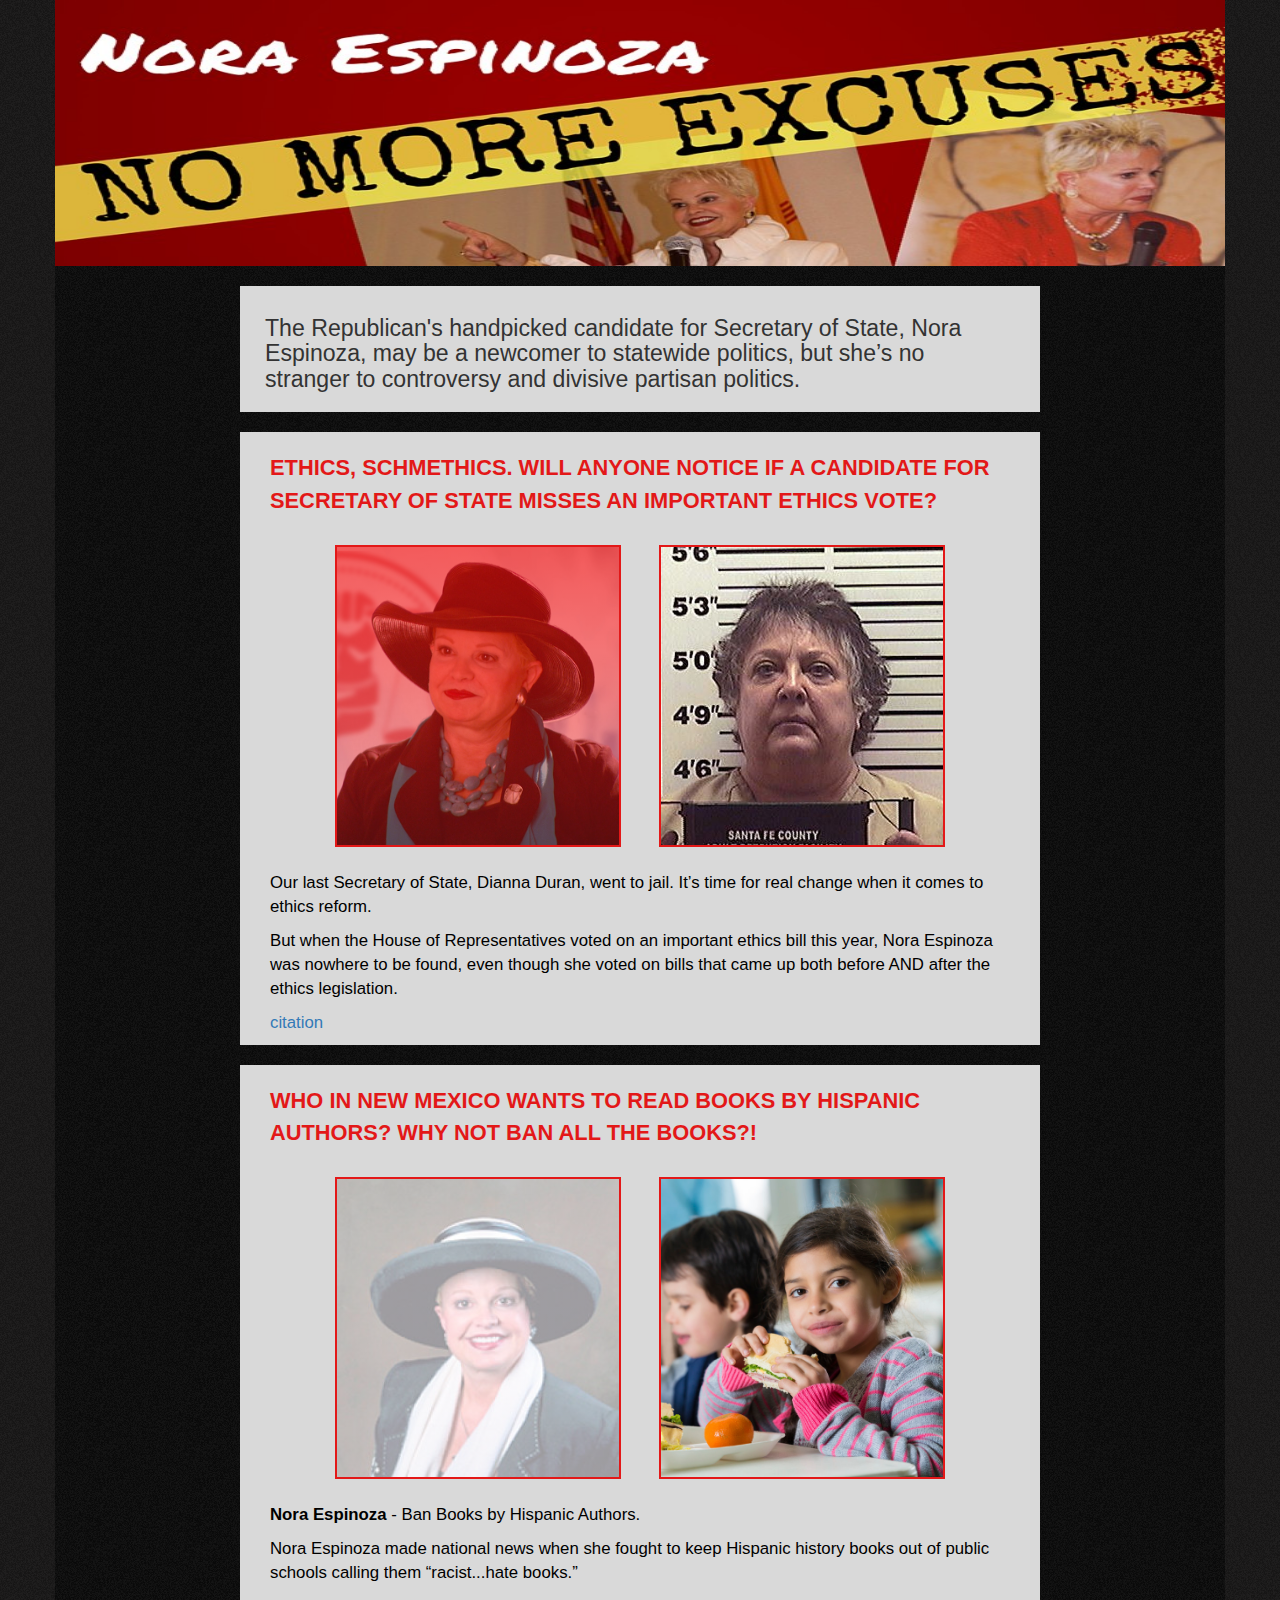
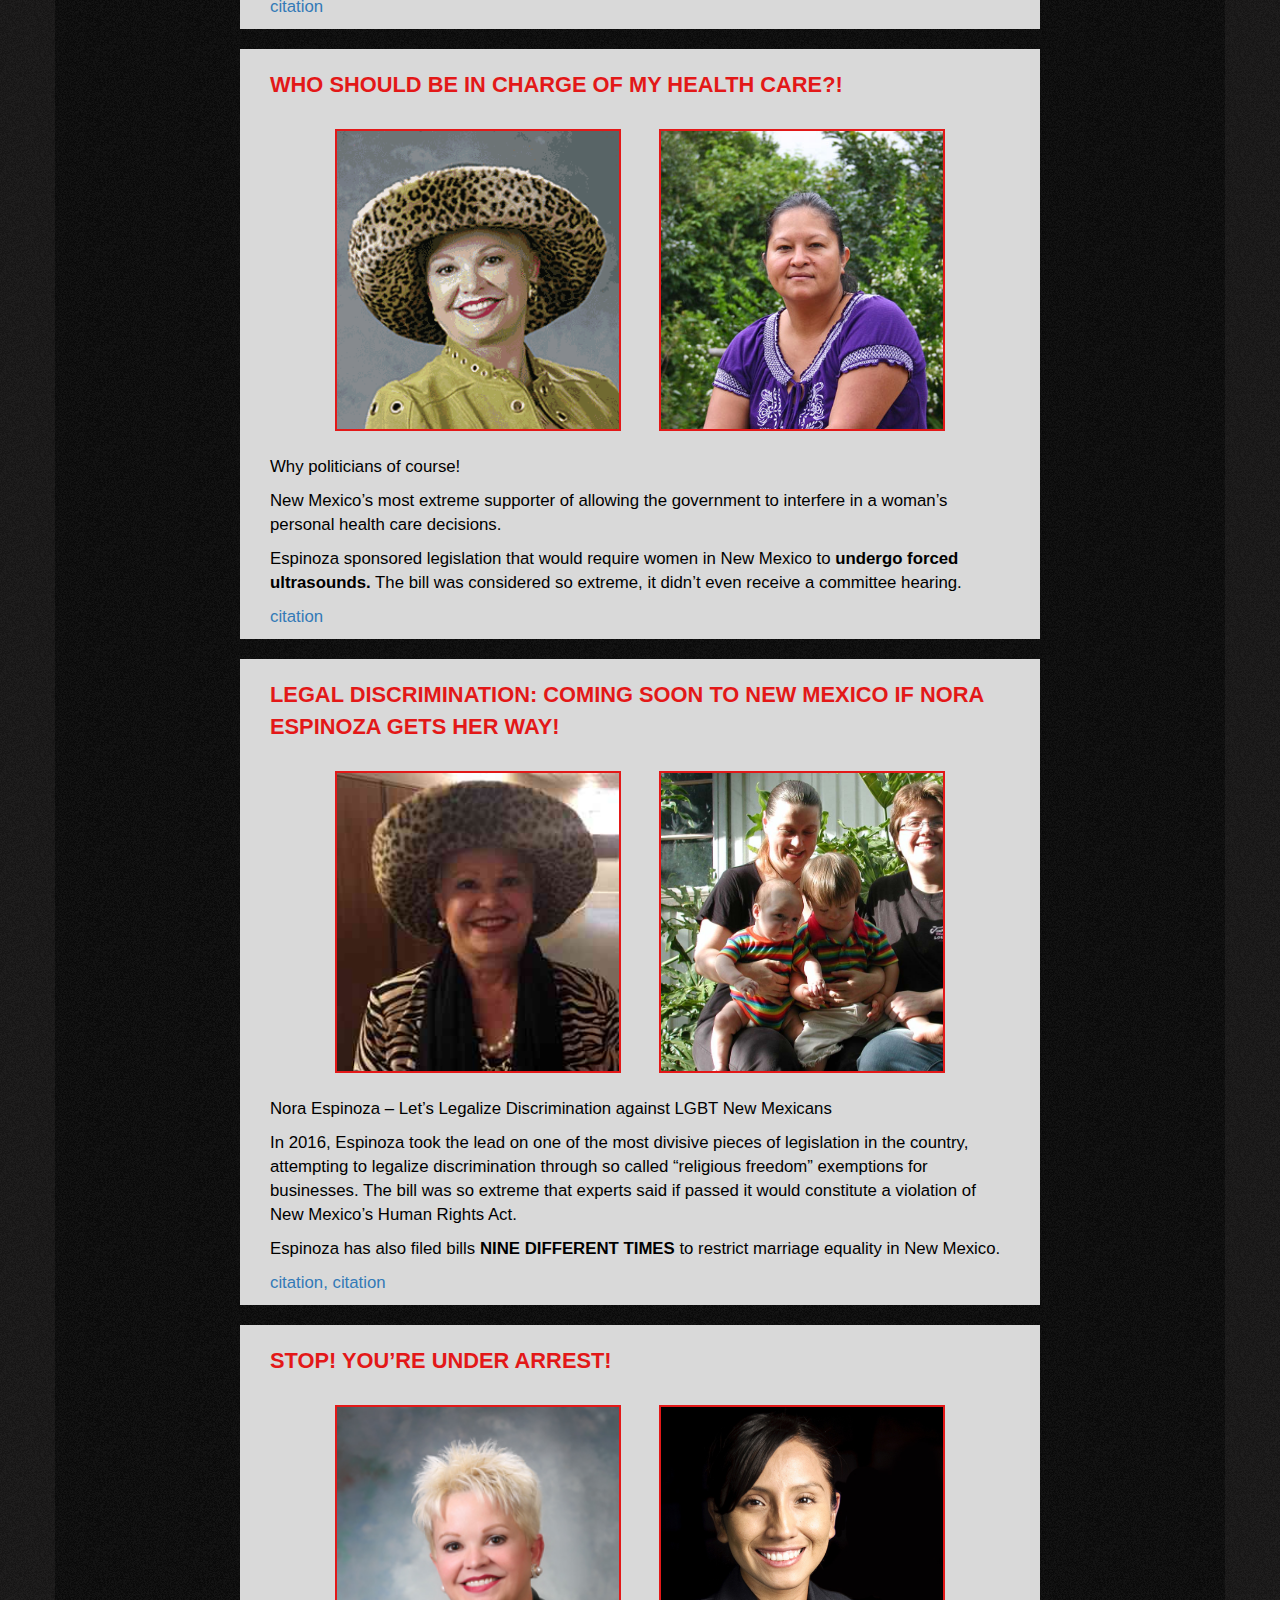
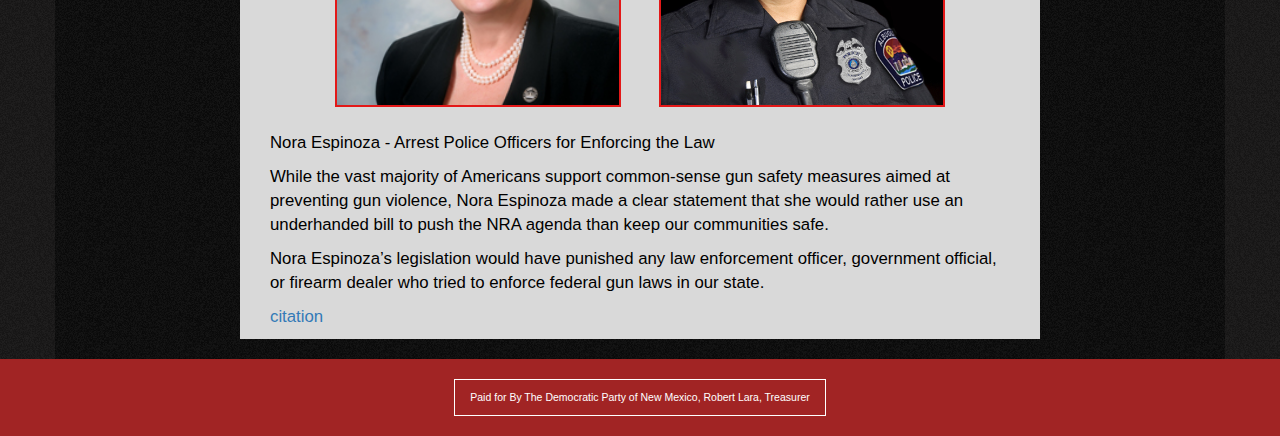
<file: nora/index.html>
<!DOCTYPE html>
<html>
<head>
	<meta charset="utf-8">
    <meta http-equiv="X-UA-Compatible" content="IE=edge">
    <meta name="viewport" content="width=device-width, initial-scale=1.0">
    <link rel="icon" type="image/png" href="img/flag.png">
    <link rel="stylesheet" type="text/css" href="css/bootstrap.css">
    <link rel="stylesheet" type="text/css" href="css/styles.css">
    <meta name="description" content="How much do you know about Donald Trump’s favorite conspiracy theories?">
	<title></title>
</head>
<body>
<div class="container">
	<header>
		<a href="#" class="slideout-menu-toggle" style="display: none;">MENU</a>
		<h1 class="text-center headline" style="display: none;">Nora Espinoza – No More Excuses</h1>
		<div class="header"></div>
	</header>
	<div class="slideout-menu" style="display: none;">
		<h3>Menu <a href="#" class="slideout-menu-toggle">X</a></h3>
		<ul>
			<li><a href="#">Link 1 </a></li>
			<li><a href="#">Link 2 </a></li>
			<li><a href="#">Link 3 </a></li>
			<li><a href="#">Link 4 </a></li>
			<li><a href="#"> Link 5 </a></li>
		</ul>
	</div>
	<div class="row">
		<div class="col-xs-12">
			<!-- start of intro -->
			<div class="row">
				<div class="col-md-8 section center-block">
					<div class="intro">
						<h3>
							The Republican's handpicked candidate for Secretary of State, Nora Espinoza, may be a newcomer to statewide politics, but she’s no stranger to controversy and divisive partisan politics.
						</h3>
					</div>
				</div>
			</div>
			<div class="row">
				<div class="col-md-8 section center-block">
					<div class="row section-content">
						<h2 class="section-title">Ethics, Schmethics. Will anyone notice if a candidate for Secretary of State misses an important ethics vote?</h2>
						<div class="picture-container">
							<div class="col-md-6 picture espinoza" ></div>
							<div class="col-md-6 picture duran" ></div>
						</div>
						<div >
							<p>Our last Secretary of State, Dianna Duran, went to jail.  It’s time for real change when it comes to ethics reform.</p>
							<p>But when the House of Representatives voted on an important ethics bill this year, Nora Espinoza was nowhere to be found, even though she voted on bills that came up both before AND after the ethics legislation.</p>
							<p>
								<a href="https://www.nmlegis.gov/Sessions/16%20Regular/votes/HJR05HVOTE.pdf">citation</a>
							</p>
						</div>
					</div>
				</div>
			</div>
			<div class="row">
				<div class="col-md-8 section center-block">
					<div class="row section-content">
						<h2 class="section-title">Who in New Mexico wants to read books by Hispanic authors? Why not ban all the books?!</h2>
						<div class="picture-container">
							<div class="col-md-6 picture espinoza1" ></div>
							<div class="col-md-6 picture children" ></div>
						</div>
						<div >
							<p>
								<strong>Nora Espinoza</strong> - Ban Books by Hispanic Authors.
							</p>
							<p>
								Nora Espinoza made national news when she fought to keep Hispanic history books out of public schools calling them “racist...hate books.”
							</p>
							<p>
								<a href="http://www.huffingtonpost.com/2013/03/13/nora-espinoza-mexican-american-studies_n_2863540.html">citation</a>
							</p>
						</div>

					</div>
				</div>
			</div>
			<div class="row">
				<div class="col-md-8 section center-block">
					<div class="row section-content">
						<h2 class="section-title">Who should be in charge of my health care?!</h2>
						<div class="picture-container">
							<div class="col-md-6 picture espinoza2" ></div>
							<div class="col-md-6 picture woman" ></div>
						</div>
						<div >
							<p>
								Why politicians of course!
							</p>
							<p>
								New Mexico’s most extreme supporter of allowing the government to interfere in a woman’s personal health care decisions.
							</p>
							<p>
								Espinoza sponsored legislation that would require women in New Mexico to <strong>undergo forced ultrasounds.</strong> The bill was considered so extreme, it didn’t even receive a committee hearing.</p>
							<p>
								<a href=" https://nmlegis.gov/Sessions/13%20Regular/bills/house/HB0122.pdf">citation</a>
							</p>

						</div>
					</div>
				</div>
			</div>
			<div class="row">
				<div class="col-md-8 section center-block">
					<div class="row section-content">
						<h2 class="section-title">Legal discrimination: Coming soon to New Mexico if Nora Espinoza gets her way!</h2>
						<div class="picture-container">
							<div class="col-md-6 picture espinoza3" ></div>
							<div class="col-md-6 picture family" ></div>
						</div>
						<div >
							<p>
								Nora Espinoza – Let’s Legalize Discrimination against LGBT New Mexicans
							</p>
							<p>
								In 2016, Espinoza took the lead on one of the most divisive pieces of legislation in the country, attempting to legalize discrimination through so called “religious freedom” exemptions for businesses.  The bill was so extreme that experts said if passed it would constitute a violation of New Mexico’s Human Rights Act.
							</p>
							<p>
								Espinoza has also filed bills <strong>NINE DIFFERENT TIMES</strong> to restrict marriage equality in New Mexico.
							</p>
							<p>
								<a href="https://nmlegis.gov/Legislation/Legislation?chamber=H&legType=B&legNo=55&year=16">citation, </a>

								<a href="https://nmlegis.gov/Legislation/BillFinder/Sponsor?SponCode=HESPI&YearStart=17&YearEnd=52&Type=BMR">citation </a>
							</p>
						</div>

					</div>
				</div>
			</div>
				<div class="row">
				<div class="col-md-8 last-section center-block">
					<div class="row section-content">
						<h2 class="section-title">Stop! You’re under arrest! </h2>
						<div class="picture-container">
							<div class="col-md-6 picture espinoza4" ></div>
							<div class="col-md-6 picture officer" ></div>
						</div>
						<div >
							<p>
								Nora Espinoza - Arrest Police Officers for Enforcing the Law
							</p>
							<p>
								While the vast majority of Americans support common-sense gun safety measures aimed at preventing gun violence, Nora Espinoza made a clear statement that she would rather use an underhanded bill to push the NRA agenda than keep our communities safe.
							</p>
							<p>
								Nora Espinoza’s legislation would have punished any law enforcement officer, government official, or firearm dealer who tried to enforce federal gun laws in our state. 
							</p>
							<p>
								<a href="https://nmlegis.gov/Legislation/Legislation?Chamber=H&LegType=B&LegNo=114&year=13">citation</a>
							</p>
						</div>
					</div>
				</div>
			</div>
		</div>
	</div>
</div>
<footer>
	<div class="paidfor">Paid for By The Democratic Party of New Mexico, Robert Lara, Treasurer </div>
</footer>	
</body>
</html>
</file>
<file: nora/css/styles.css>
@font-face {
    font-family: Gotham-Bold;
    src: url(https://frontend-assets.dnc.org/fonts/Gotham-Bold.eot);
    src: url(https://frontend-assets.dnc.org/fonts/Gotham-Bold.otf) format("otf"), url(https://frontend-assets.dnc.org/fonts/Gotham-Bold.svg) format("svg"), url(https://frontend-assets.dnc.org/fonts/Gotham-Bold.ttf) format("ttf"), url(https://frontend-assets.dnc.org/fonts/Gotham-Bold.woff) format("woff");
    font-weight: 400;
    font-style: normal
}

@font-face {
    font-family: GothamBook;
    src: url(https://frontend-assets.dnc.org/fonts/GothamBook.eot);
    src: url(https://frontend-assets.dnc.org/fonts/GothamRounded-Book.otf) format("otf"), url(https://frontend-assets.dnc.org/fonts/GothamBook.ttf) format("ttf"), url(https://frontend-assets.dnc.org/fonts/GothamBook.svg) format("svg"), url(https://frontend-assets.dnc.org/fonts/GothamBook.woff) format("woff");
    font-weight: 400;
    font-style: normal
}

body {
background: url(../img/body-image.png);
background-repeat: repeat;
}

body,
html {
    font-family: GothamBook, Lato, sans-serif;
    margin: 0;
    padding: 0;
}

h1,
h2,
h3,
h4,
h5,
h6 {
    font-family: Gotham A, Gotham B, sans-serif
}

header {
    
    
    /*background-color: #9c0002;*/
    /*color: #fff!important;*/
}



.container {
    background: url(../img/container-image.png);
    background-repeat: repeat;
    padding: 0 0;
}

header a {
    color: #fff!important;
    text-decoration: none;
    top: 50%;

}

.header {
    background: url(../img/header-background.jpg); 
    background-repeat: no-repeat;
    background-size: 100% 100%;
    background-position: 0 0;
    height: 19em;
    width: 100%;
    margin: 0 auto;
}

@media (max-width: 768px) {
    .header {
        height: 15em;
    }

}



h1 {
    font-family: Gotham-Bold, sans-serif;
    font-size: 3em;
    font-weight: 800;
    color: #fff;
    line-height: 1.5em;
}

h2 {
    font-family: Gotham-Bold, sans-serif;
    font-size: 1.3em;
    font-weight: 800;
    color: #e31818;
    line-height: 1.5em;
}


h3 {
    font-family: Gotham-Bold, sans-serif;
    font-size: 1.1em;
    font-weight: 520;
    line-height: 1.1em;
}



.center-block {float: none !important}


.intro {
    font-size: 1.5em;
    padding: 10px;
    
}

@media (max-width: 768px) {
    .intro {
        font-size: 1.2em;
        padding: 8px 5px;
    }

}



.section-title{text-transform: uppercase;}

.picture-container{text-align: center;}

.picture {
    border: 2px solid #e31818;
    font-family: Gotham-Bold, sans-serif;
    color: #000;
    height: 18em;
    width: 17em;
    display: inline-block;
    padding: 1em;
    margin: 1em;

}

@media (max-width: 768px) {
    .picture {
        height: 10.5em;
        width: 8.5em;
        
    }
}

.officer-pic {
    border: 1px solid #e31818;
    font-family: Gotham-Bold, sans-serif;
    color: #000;
    height: 18em;
    width: 16em;
    display: inline-block;
    padding: 1em;
    margin: 1em;
}

.row .section {
    background-color: #d9d9d9;
    margin-top: 20px;
}

.last-section {
    background-color: #d9d9d9;
    margin-top: 20px;
    margin-bottom: 20px;
}

.section-content {
    padding: 0px 30px;
    color: #000;
    font-size: 1.2em;
}

@media (max-width: 750px) {
    .section-content h2,p{
    padding: 0px 5px;
    }
}



.espinoza {
     background: 
     linear-gradient(
      rgba(255, 0, 0, 0.60), 
      rgba(255, 0, 0, 0.30)
    ),
    url(../img/espinoza.png);
     background-repeat: no-repeat;
    background-size: cover;
    background-position: 0 0;;

}

.espinoza1 {
    background: 
    linear-gradient(
      rgba(255, 255, 255, 0.60), 
      rgba(255, 255, 255, 0.60)
    ),

    url(../img/nora1.jpg);
    background-repeat: no-repeat;
    background-size: cover;
    background-position: 0 0;
}

.espinoza2 {
    background: url(../img/nora2.png);
    background-repeat: no-repeat;
    background-size: cover;
    background-position: 0 0;
}

.espinoza3 {
    background: url(../img/nora3.jpg);
    background-repeat: no-repeat;
    background-size: cover;
    background-position: 0 0;
}

.espinoza4 {
    background: url(../img/nora5.jpg);
    background-repeat: no-repeat;
    background-size: cover;
    background-position: 0 0;
}

.duran {
    background: url(../img/duran.png);
    background-repeat: no-repeat;
    background-size: cover;
    background-position: 0 0;
}

.children {
    background: url(../img/children.jpg);
    background-repeat: no-repeat;
    background-size: cover;
    background-position: -120px 0;
}

@media (max-width: 768px) {
    .children {
        background-position: -30px 0;
    }

}



.woman {
    background: url(../img/woman.jpg);
    background-repeat: no-repeat;
    background-size: cover;
    background-position: -150px 0; 
}

@media (max-width: 768px) {
    .woman {
        background-position: -32px 0;
    }

}

.family {
    background: url(../img/family.jpg);
    background-repeat: no-repeat;
    background-size: cover;
    background-position: 0 0;
}

@media (max-width: 768px) {
    .family {
        background-position: -50px 0;
    }

}

.officer {
    background: url(../img/officer.jpg); 
    background-repeat: no-repeat;
    background-size: cover;
    background-position: 0 0;
    
}


footer {
    padding: 20px;
    text-align: center;
    background-color: #a12424;
    color: #fff;
}

footer div {
    width: 30%;
    margin: auto;
    padding: 10px;
    color: #fff;
    font-size: .75em
}

@media (max-width: 768px) {
    footer div {
        width: 70%;
    }

}

footer div.paidfor {
    border: 1px solid #fff
}



#cross { 
  margin-top: 20px;
  background: red; 
  height: 200px; 
  position: relative; 
  left: 110px;
  width: 10px;
  -ms-transform: rotate(45deg); /* IE 9 */
    -webkit-transform: rotate(45deg); /* Chrome, Safari, Opera */
    transform: rotate(45deg); 
} 
#cross:after { 
  background: red; 
  content: ""; 
  height: 10px; 
  left: -100px; 
  position: absolute; 
  top: 100px; 
  width: 200px; 
}

.x {
    background: url(../img/redx2.png);
    background-repeat: no-repeat;
    background-size: cover;
    background-position: 0 0; 
    height: 13em;
    width: 12em;
    margin: 20px auto;
}
</file>
